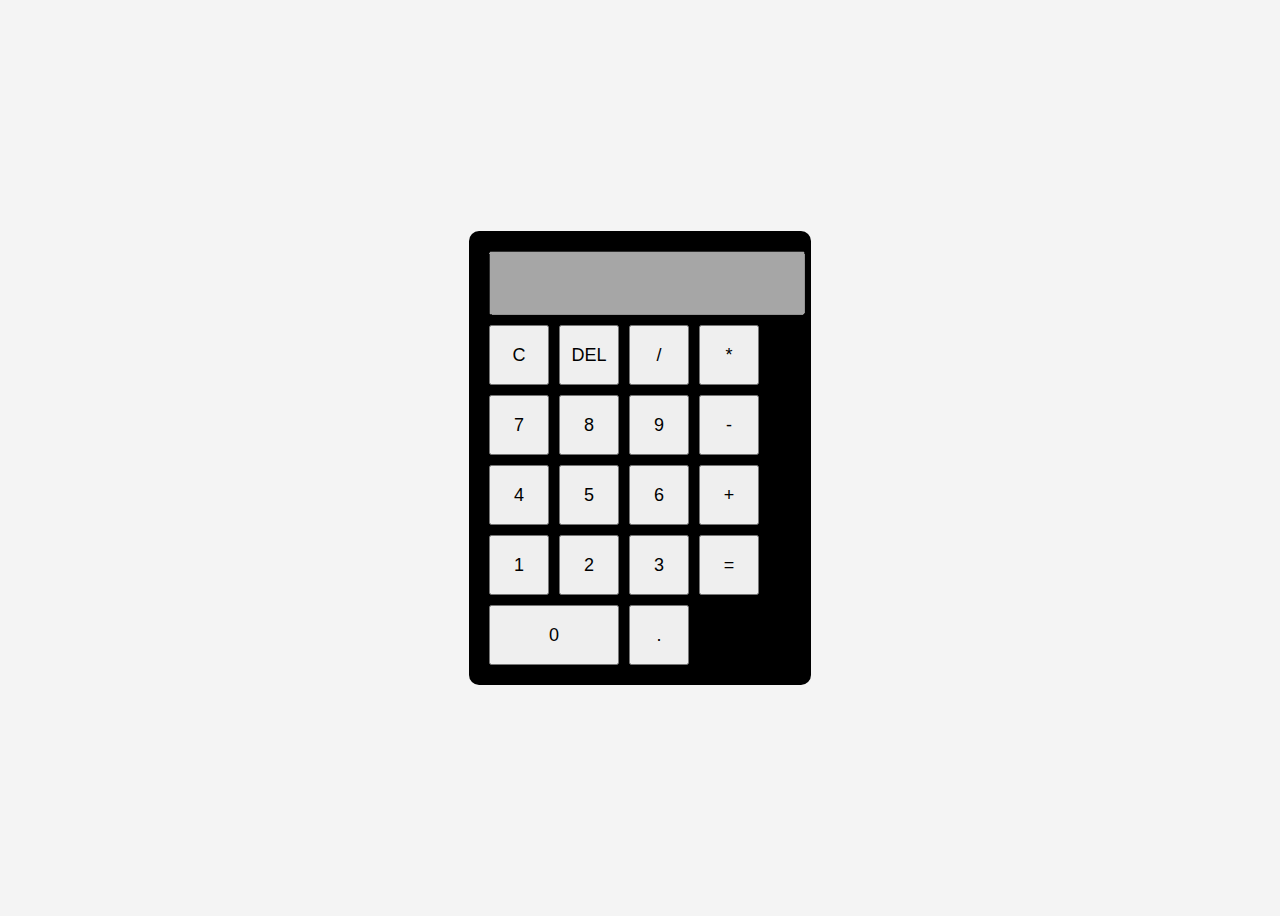
<file: index.html>
<!DOCTYPE html>
<html>
<head>
    <title>Basic Calculator</title>
    <link rel="stylesheet" href="style.css">
</head>
<body>

<div class="calculator">
    
    <!-- Display -->
    <input type="text" id="display" disabled>

    <!-- Buttons -->
    <div class="buttons">

        <button onclick="clearDisplay()">C</button>
        <button onclick="deleteLast()">DEL</button>
        <button onclick="appendValue('/')">/</button>
        <button onclick="appendValue('*')">*</button>

        <button onclick="appendValue('7')">7</button>
        <button onclick="appendValue('8')">8</button>
        <button onclick="appendValue('9')">9</button>
        <button onclick="appendValue('-')">-</button>

        <button onclick="appendValue('4')">4</button>
        <button onclick="appendValue('5')">5</button>
        <button onclick="appendValue('6')">6</button>
        <button onclick="appendValue('+')">+</button>

        <button onclick="appendValue('1')">1</button>
        <button onclick="appendValue('2')">2</button>
        <button onclick="appendValue('3')">3</button>
        <button onclick="calculate()">=</button>

        <button onclick="appendValue('0')" class="zero">0</button>
        <button onclick="appendValue('.')">.</button>

    </div>

</div>

<script src="script.js"></script>
</body>
</html>
</file>
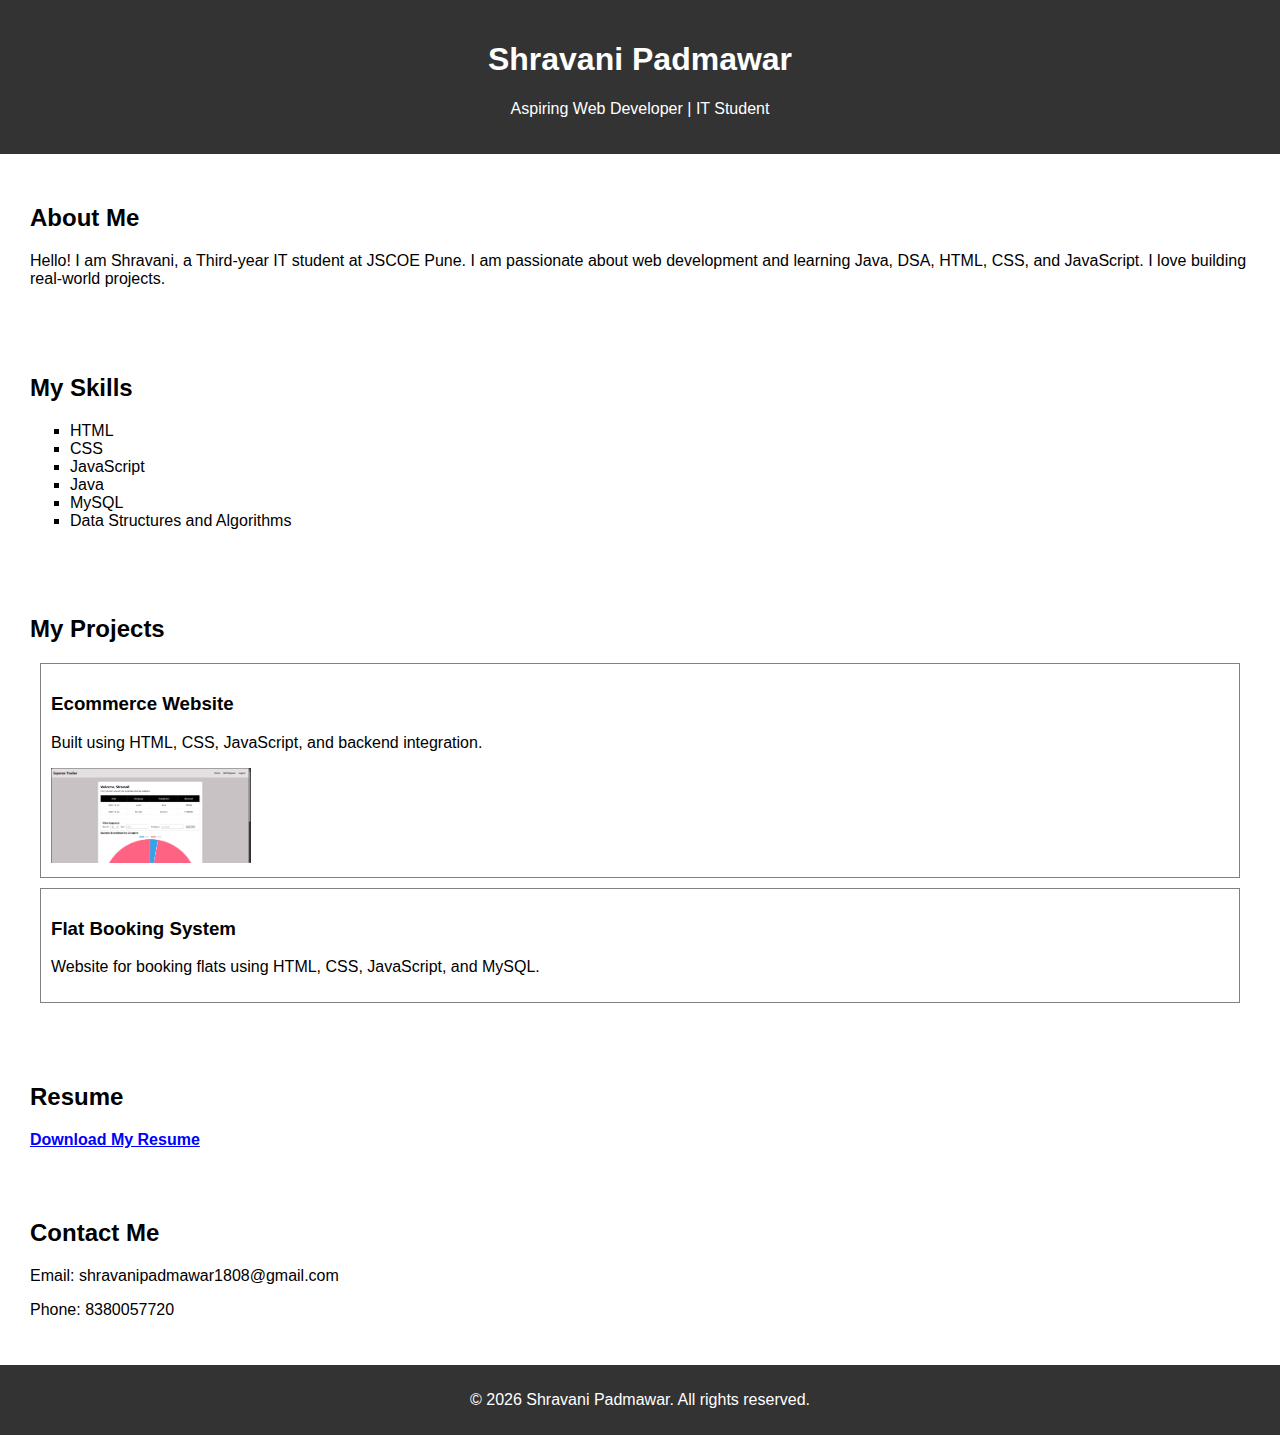
<file: portfolio/index.html>
<!DOCTYPE html>
<html>
<head>
    <title>My Portfolio</title>
    <link rel="stylesheet" href="style.css">
</head>
<body>

<!-- Header Section -->
<header>
    <h1>Shravani Padmawar</h1>
    <p>Aspiring Web Developer | IT Student</p>
</header>

<!-- About Section -->
<section id="about">
    <h2>About Me</h2>
    
    <p>
        Hello! I am Shravani, a Third-year IT student at JSCOE Pune.
        I am passionate about web development and learning Java, DSA,
        HTML, CSS, and JavaScript. I love building real-world projects.
    </p>
</section>

<!-- Skills Section -->
<section id="skills">
    <h2>My Skills</h2>
    <ul>
        <li>HTML</li>
        <li>CSS</li>
        <li>JavaScript</li>
        <li>Java</li>
        <li>MySQL</li>
        <li>Data Structures and Algorithms</li>
    </ul>
</section>

<!-- Projects Section -->
<section id="projects">
    <h2>My Projects</h2>

    <div class="project">
        <h3>Ecommerce Website</h3>
        <p>Built using HTML, CSS, JavaScript, and backend integration.</p>
        <img src="Screenshot 2025-11-25 135004.png" alt="Project Image">
    </div>

    <div class="project">
        <h3>Flat Booking System</h3>
        <p>Website for booking flats using HTML, CSS, JavaScript, and MySQL.</p>
       
    </div>

</section>

<!-- Resume Section -->
<section id="resume">
    <h2>Resume</h2>
    <a href="Sharavani Padmawar Resume.pdf" download>Download My Resume</a>
</section>

<!-- Contact Section -->
<section id="contact">
    <h2>Contact Me</h2>
    <p>Email: shravanipadmawar1808@gmail.com</p>
    <p>Phone: 8380057720</p>
</section>

<!-- Footer -->
<footer>
    <p>© 2026 Shravani Padmawar. All rights reserved.</p>
</footer>

</body>
</html>
</file>
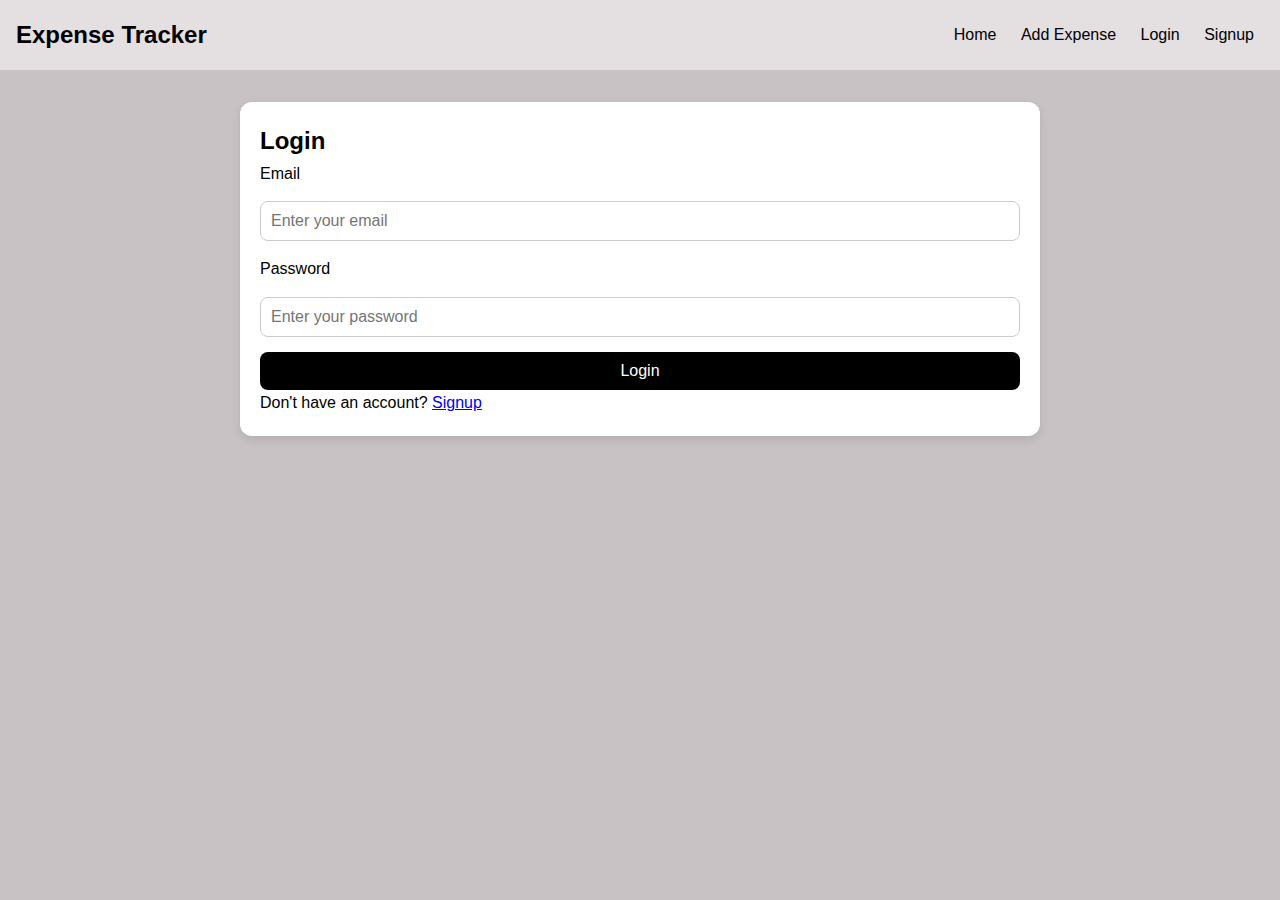
<file: frontend/add_expenses.html>
<!DOCTYPE html>
<html lang="en">
<head>
  <meta charset="UTF-8" />
  <meta name="viewport" content="width=device-width, initial-scale=1.0" />
  <title>Add Expense</title>
  <link rel="stylesheet" href="style.css" />
  <style>
    .form-container {
      max-width: 500px;
      margin: 40px auto;
      padding: 20px;
      border-radius: 8px;
      border: 1px solid #ddd;
      background: #ffffff;
    }

    .form-container h2 {
      margin-bottom: 20px;
      text-align: center;
    }

    .form-container label {
      display: block;
      margin-top: 10px;
      margin-bottom: 4px;
    }

    .form-container input,
    .form-container select {
      width: 100%;
      padding: 8px;
      margin-bottom: 10px;
      box-sizing: border-box;
    }

    .form-container button {
      width: 100%;
      padding: 10px;
      border: none;
      background: #3b82f6;
      color: white;
      border-radius: 6px;
      cursor: pointer;
      font-size: 16px;
    }

    .form-container button:hover {
      background: #2563eb;
    }
  </style>
</head>
<body>
  <!-- Protect page -->
  <script>
    const tokenCheck = localStorage.getItem("token");
    if (!tokenCheck) {
      window.location.href = "login.html";
    }
  </script>

  <!-- Navbar -->
  <nav class="navbar">
    <h2>Expense Tracker</h2>
    <div>
      <a href="index.html">Home</a>
      <a href="add_expenses.html">Add Expense</a>
      <a href="#" onclick="logout()">Logout</a>
    </div>
  </nav>

  <div class="form-container">
    <h2>Add New Expense</h2>
    <form id="expenseForm" onsubmit="addExpense(event)">
      <label for="title">Description / Title</label>
      <input type="text" id="title" name="title" placeholder="e.g. Groceries" required />

      <label for="category">Category</label>
      <input type="text" id="category" name="category" placeholder="e.g. Food, Travel" required />

      <label for="amount">Amount (₹)</label>
      <input type="number" id="amount" name="amount" min="0" step="0.01" required />

      <label for="date">Date</label>
      <input type="date" id="date" name="date" required />

      <button type="submit">Add Expense</button>
    </form>
  </div>

  <script>
    
    function logout() {
      localStorage.removeItem("token");
      window.location.href = "login.html";
    }

    async function addExpense(event) {
      event.preventDefault(); // prevent page reload

      const token = localStorage.getItem("token");
      if (!token) {
        alert("Please login again");
        window.location.href = "login.html";
        return;
      }

      const title = document.getElementById("title").value;
      const category = document.getElementById("category").value;
      const amount = document.getElementById("amount").value;
      const date = document.getElementById("date").value;

      try {
        const res = await fetch("http://localhost:5000/api/expenses/add", {
          method: "POST",
          headers: {
            "Content-Type": "application/json",
            "Authorization": `Bearer ${token}`
          },
          body: JSON.stringify({ title, category, amount, date })
        });

        const data = await res.json();
        console.log("Add expense response:", data);

        if (res.status === 201) {
          alert("Expense added successfully");
          // go back to dashboard
          window.location.href = "index.html";
        } else if (res.status === 401 || res.status === 403) {
          alert("Session expired. Please login again.");
          localStorage.removeItem("token");
          window.location.href = "login.html";
        } else {
          alert(data.message || "Failed to add expense");
        }
      } catch (err) {
        console.error("Add expense error:", err);
        alert("Error: Could not add expense");
      }
    }
  </script>
</body>
</html>
</file>
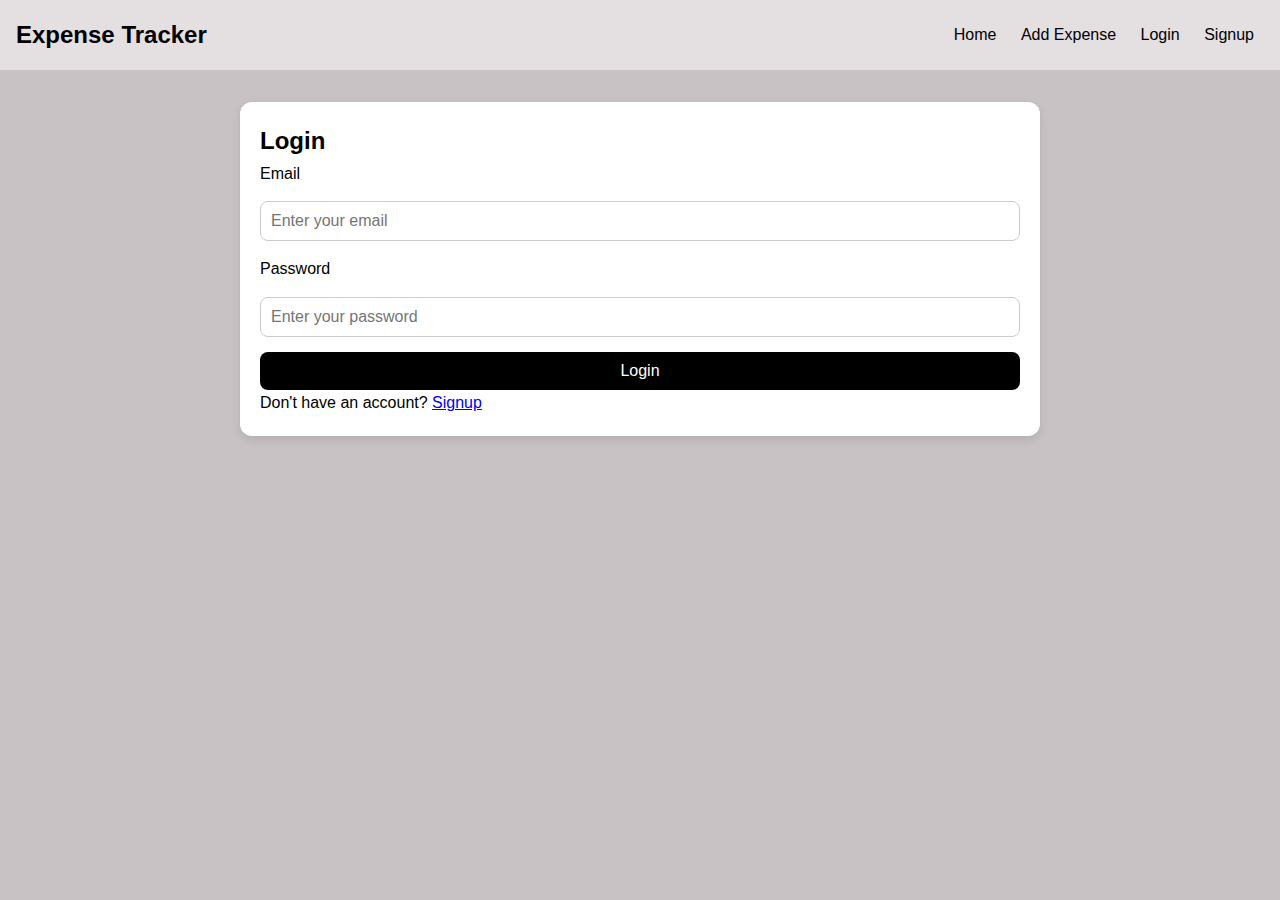
<file: frontend/login.html>
<!DOCTYPE html>
<html lang="en">
<head>
  <meta charset="UTF-8">
  <meta name="viewport" content="width=device-width, initial-scale=1.0">
  <title>Login - Expense Tracker</title>
  <link rel="stylesheet" href="style.css">
</head>
<body>
  <script src="script.js"></script>

  <!-- Navbar -->
  <nav class="navbar">
    <h2>Expense Tracker</h2>
    <div>
      <a href="index.html">Home</a>
      <a href="add_expenses.html">Add Expense</a>
      <a href="login.html">Login</a>
      <a href="signup.html">Signup</a>
    </div>
  </nav>

  <!-- Main container -->
  <div class="container">
    <h2>Login</h2>
   <form id="loginForm" onsubmit="login(event)">
  <label for="email">Email</label>
  <input type="email" id="email" placeholder="Enter your email" required>

  <label for="password">Password</label>
  <input type="password" id="password" placeholder="Enter your password" required>

  <button type="submit">Login</button>
</form>

    <p>Don't have an account? <a href="signup.html">Signup</a></p>
  </div>
  
  <script>
async function login(event) {
  event.preventDefault();

  const email = document.getElementById("email").value;
  const password = document.getElementById("password").value;

  const response = await fetch("http://localhost:5000/api/auth/login", {
    method: "POST",
    headers: { "Content-Type": "application/json" },
    body: JSON.stringify({ email, password })
  });

  const data = await response.json();

  if (response.status === 200) {
    localStorage.setItem("token", data.token);
    alert("Login successful!");
    window.location.href = "index.html";  // dashboard or home page
  } else {
    alert(data.message);
  }
}
</script>

</body>
</html>
</file>
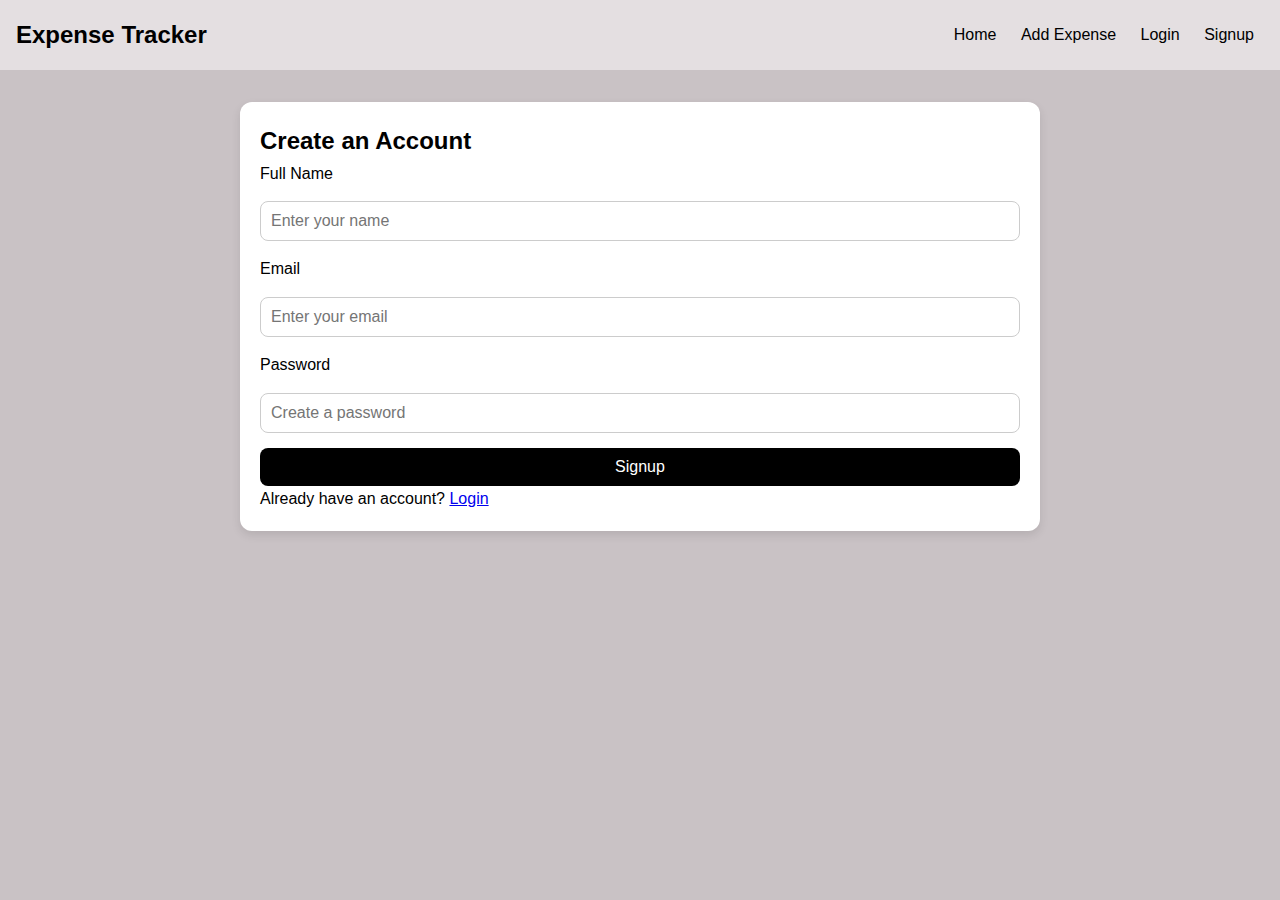
<file: frontend/signup.html>
<!DOCTYPE html>
<html lang="en">
<head>
  <meta charset="UTF-8">
  <meta name="viewport" content="width=device-width, initial-scale=1.0">
  <title>Signup - Expense Tracker</title>
  <link rel="stylesheet" href="style.css">
</head>
<body>

  <!-- Navbar -->
  <nav class="navbar">
    <h2>Expense Tracker</h2>
    <div>
      <a href="index.html">Home</a>
      <a href="add_expenses.html">Add Expense</a>
      <a href="login.html">Login</a>
      <a href="signup.html">Signup</a>
    </div>
  </nav>

  <!-- Main container -->
 <div class="container">
  <h2>Create an Account</h2>

  <form id="signupForm" onsubmit="signup(event)">
    <label for="name">Full Name</label>
    <input type="text" id="name" name="name" placeholder="Enter your name" required>

    <label for="email">Email</label>
    <input type="email" id="email" name="email" placeholder="Enter your email" required>

    <label for="password">Password</label>
    <input type="password" id="password" name="password" placeholder="Create a password" required>

    <button type="submit">Signup</button>
  </form>

  <p>Already have an account? <a href="login.html">Login</a></p>
</div>


  <script>
    
    document.getElementById("signupForm").addEventListener("submit", function(e) {
      e.preventDefault(); // prevent page reload

      let name = document.getElementById("name").value;
      let email = document.getElementById("email").value;
      let password = document.getElementById("password").value;

      // Get existing users or create an empty array
      let users = JSON.parse(localStorage.getItem("users")) || [];

      // Check if email already exists
      let userExists = users.find(user => user.email === email);
      if (userExists) {
        alert("Email already registered! Please login.");
        return;
      }

      // Save new user
      users.push({ name, email, password });
      localStorage.setItem("users", JSON.stringify(users));

      alert("Signup successful! You can now login.");
      window.location.href = "login.html"; // redirect to login page
    });
  </script>
  <script>
    
async function signup(event) {
  event.preventDefault();

  const name = document.getElementById("name").value;
  const email = document.getElementById("email").value;
  const password = document.getElementById("password").value;

  const response = await fetch("http://localhost:5000/api/auth/signup", {
    method: "POST",
    headers: { "Content-Type": "application/json" },
    body: JSON.stringify({ name, email, password })
  });

  const data = await response.json();
  alert(data.message);

  if (response.status === 201) {
    window.location.href = "login.html";
  }
}
</script>


</body>
</html>
</file>
<file: style.css>
body {
    display: flex;
    justify-content: center;
    align-items: center;
    height: 100vh;
    background: #f4f4f4;
}

.calculator {
    background: black;
    padding: 20px;
    border-radius: 10px;
}

#display {
    width: 100%;
    height: 50px;
    font-size: 22px;
    margin-bottom: 10px;
    text-align: right;
    padding: 5px;
}

.buttons {
    display: grid;
    grid-template-columns: repeat(4, 60px);
    gap: 10px;
}

button {
    height: 60px;
    font-size: 18px;
    cursor: pointer;
}

.zero {
    grid-column: span 2;
}
</file>
<file: portfolio/style.css>
body {
    font-family: Arial;
    margin: 0;
    padding: 0;
}

header {
    background: #333;
    color: white;
    text-align: center;
    padding: 20px;
}

section {
    padding: 20px;
    margin: 10px;
}

#about img {
    width: 150px;
    border-radius: 50%;
}

ul {
    list-style-type: square;
}

.project {
    border: 1px solid gray;
    padding: 10px;
    margin: 10px;
}

.project img {
    width: 200px;
}

a {
    color: blue;
    font-weight: bold;
}

footer {
    background: #333;
    color: white;
    text-align: center;
    padding: 10px;
}
</file>
<file: frontend/style.css>
/* General reset */
* {
  margin: 0;
  padding: 0;
  box-sizing: border-box;
  font-family: "Segoe UI", Tahoma, sans-serif;
}

/* Body styling */
body {
  background: #c9c2c5;
  color: #000000;
  
  line-height: 1.6;
}

/* Navbar */
.navbar {
  background: #e4dfe1;
  color: #000000;
  padding: 1rem;
  display: flex;
  justify-content: space-between;
  align-items: center;
}

.navbar a {
  color: #000000;
  text-decoration: none;
  margin: 0 10px;
  font-weight: 500;
}

.navbar a:hover {
  text-decoration: underline;
}

/* Container */
.container {
  max-width: 800px;
  margin: 2rem auto;
  padding: 20px;
  background: #fff;
  border-radius: 12px;
  box-shadow: 0 4px 10px rgba(0,0,0,0.1);
}

/* Form */
form {
  display: flex;
  flex-direction: column;
  gap: 15px;
}

form input, form select, form button {
  padding: 10px;
  border: 1px solid #ccc;
  border-radius: 8px;
  font-size: 16px;
}

form button {
  background: #000000;
  color: #fff;
  border: none;
  cursor: pointer;
  transition: 0.3s;
}

form button:hover {
  background: #000000;
}

/* Table */
table {
  width: 100%;
  border-collapse: collapse;
  margin-top: 20px;
}

table th, table td {
  border: 1px solid #ddd;
  padding: 12px;
  text-align: center;
}

table th {
  background: #000000;
  color: #fff;
}
</file>
